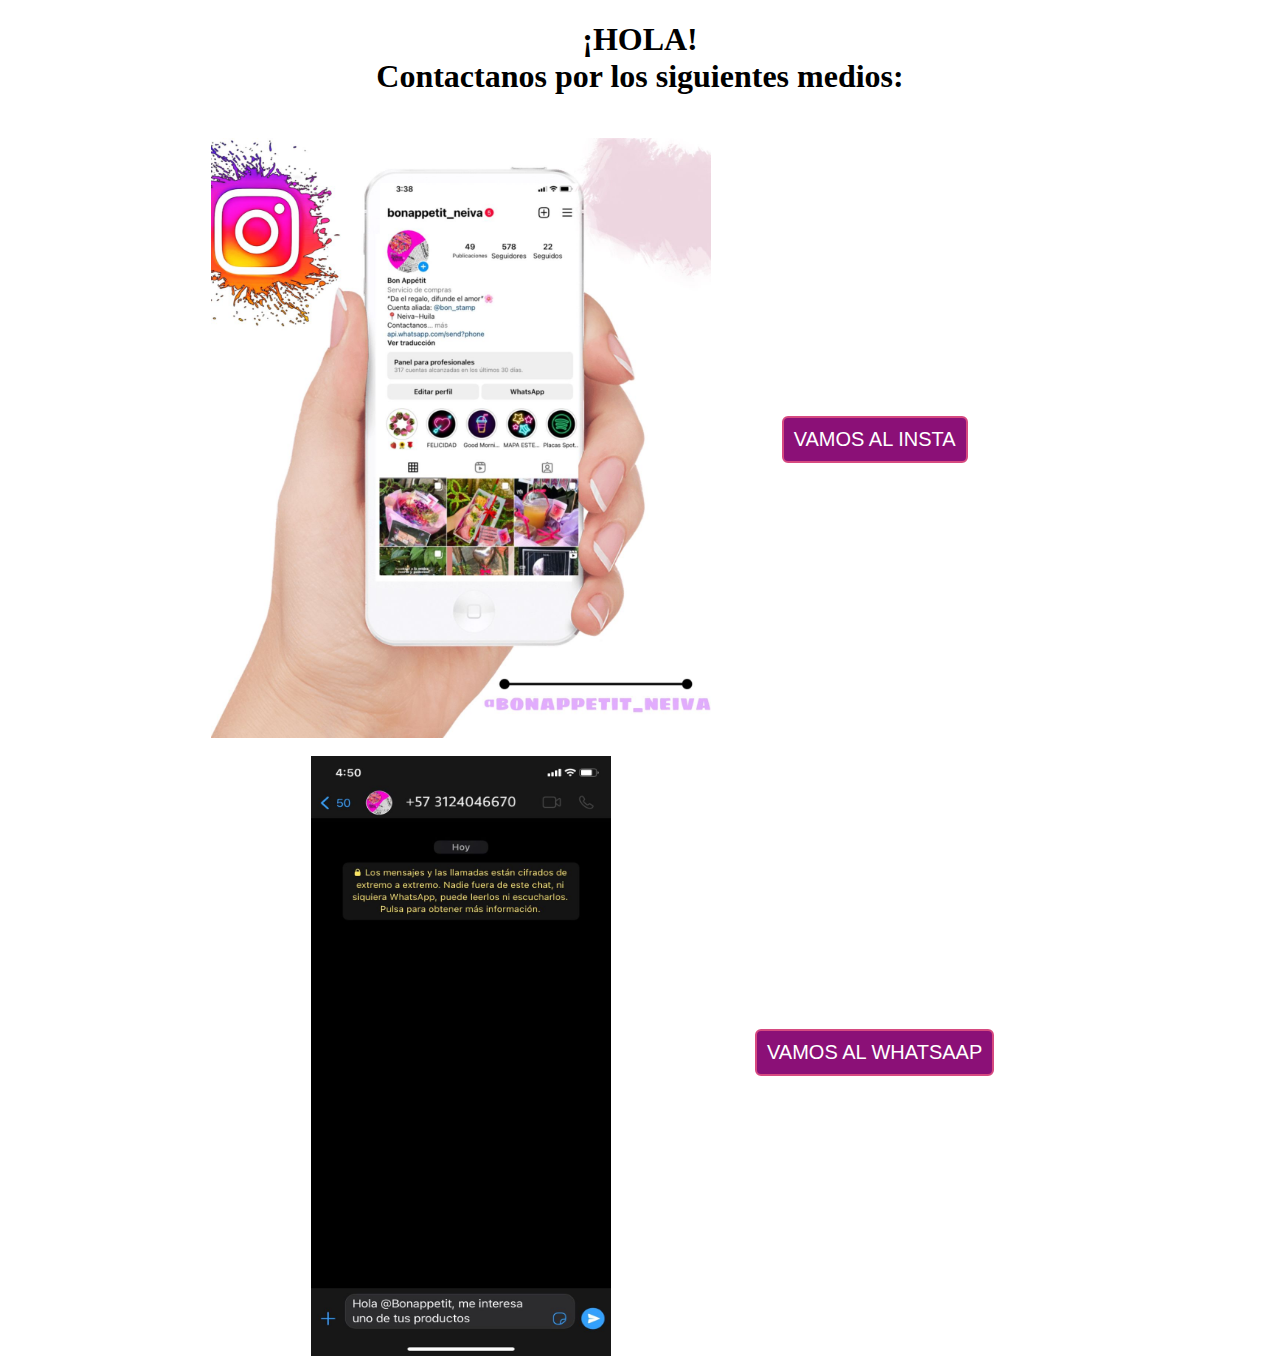
<file: contacto.html>
<!DOCTYPE html>
<html lang="en">
<head>
    <meta charset="UTF-8">
    <meta http-equiv="X-UA-Compatible" content="IE=edge">
    <meta name="viewport" content="width=device-width, initial-scale=1.0">
    <link rel="stylesheet" href="contacto.css">
    <enlace rel="preconectar" href="https://fonts.googleapis.com">
    <enlace rel="preconectar" href="https://fonts.gstatic.com" crossorigin>
    <enlace href="https: //fonts.googleapis.com/css2? family= Satisfacer & mostrar=cambiar" rel="hoja de estilo">
    <title>Contactanos</title>
</head>
<body>
    <center><h1>¡HOLA!<br> Contactanos por los siguientes medios: </h1></center>
    <table>
    <tr>
        <th>
            <div id="instagram">
                <img src="plantilla.jpg" title="Encuentranos en instagram" height="600px" width="500px">
            </div>
        </th>
        <th>
            <div class="boton">
                <a href="https://www.instagram.com/bonappetit_neiva/" class="button"> <button> VAMOS AL INSTA</button></a>
             </div>
            
        </th>
    </tr>
    <br>
    <tr>
        <th>
            <div class="Whatsaap">
                <center><img src="whats.jpg" title="Encuentranos en instagram" height="600px" width="300px"></center>

            </div>
        </th>
        <th>
            <div class="boton">
                <a href="https://api.whatsapp.com/send?phone=573124046670&text=Hola+%40Bonappetit%2C+me+interesa+uno+de+tus+productos." class="button"> <button> VAMOS AL WHATSAAP</button></a>
             </div>
            
        </th>
    </tr>
    </table>
</body>
</html>
</file>
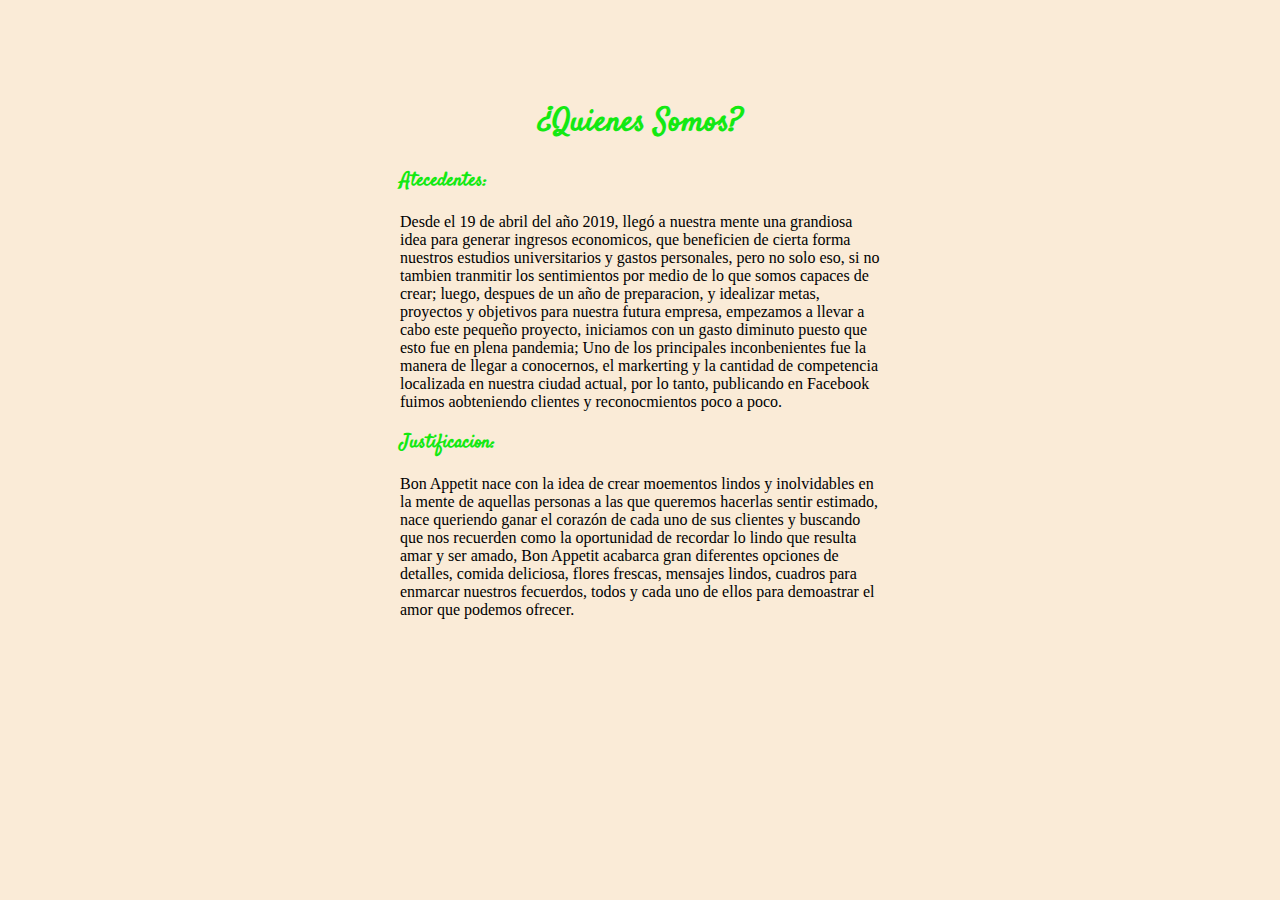
<file: Quienessomos.html>
<!DOCTYPE html>
<html lang="en">
<head>
    <meta charset="UTF-8">
    <meta http-equiv="X-UA-Compatible" content="IE=edge">
    <meta name="viewport" content="width=device-width, initial-scale=1.0">
    <link rel="stylesheet" href="somos.css">
    <link rel="preconnect" href="https://fonts.googleapis.com">
    <link rel="preconnect" href="https://fonts.gstatic.com" crossorigin>
    <link href="https://fonts.googleapis.com/css2?family=Satisfy&display=swap" rel="stylesheet">
    <title>Document</title>
</head>
<body>
    <center><h1>¿Quienes Somos?</h1></center>
    <div class="Antecedentes">
    <h3>Atecedentes:</h3><p> Desde el 19 de abril del año 2019, llegó a nuestra mente una grandiosa idea para generar ingresos economicos, que beneficien de cierta forma nuestros estudios universitarios y gastos personales, pero no solo eso, si no tambien tranmitir los sentimientos por medio de lo que somos capaces de crear; luego, despues de un año de preparacion, y idealizar metas, proyectos y objetivos para nuestra futura empresa, empezamos a llevar a cabo este pequeño proyecto, iniciamos con un gasto diminuto puesto que esto fue en plena pandemia; Uno de los principales inconbenientes fue la manera de llegar a conocernos, el markerting y la cantidad de competencia localizada en nuestra ciudad actual, por lo tanto, publicando en Facebook fuimos aobteniendo clientes y reconocmientos poco a poco.</p>
    <h3>Justificacion:</h3><p>Bon Appetit nace con la idea de crear moementos lindos y inolvidables en la mente de aquellas personas a las que queremos hacerlas sentir estimado, nace queriendo ganar el corazón de cada uno de sus clientes y buscando que nos recuerden como la oportunidad de recordar lo lindo que resulta amar y ser amado, Bon Appetit acabarca gran diferentes opciones de detalles, comida deliciosa, flores frescas, mensajes lindos, cuadros para enmarcar nuestros fecuerdos, todos y cada uno de ellos para demoastrar el amor que podemos ofrecer.</p>
    </div>
</body>
</html>
</file>
<file: contacto.css>
#instagram{
    margin-left: 200px;
    margin-right: 0px;
    margin-top: 0px;
    margin-bottom: 10px;
}
.boton{
    margin-left: 40px;
    margin-right: 0px;
    margin-top: 0px;
    margin-bottom: 10px;
  
}
button{
    text-decoration: none;
    padding: 10px;
    font-weight: 100;
    font-size: 20px;
    color: #ffffff;
    background-color: #8b1077;
    border-radius: 6px;
    border: 2px solid #d64a80;
    
   
}
.Whatsaap{
    margin-left: 200px;

}
h1{
    font-family: 'Satisfy', cursive;   

}
</file>
<file: somos.css>
*{
    background-color: rgb(250, 235, 215);
 
}
body{
    margin-top: 100px;
    margin-left: 400px;
    margin-right: 400px;
}

h3, h1{
    font-family: 'Satisfy', cursive;   
    color: rgb(19, 233, 19);

}
</file>
